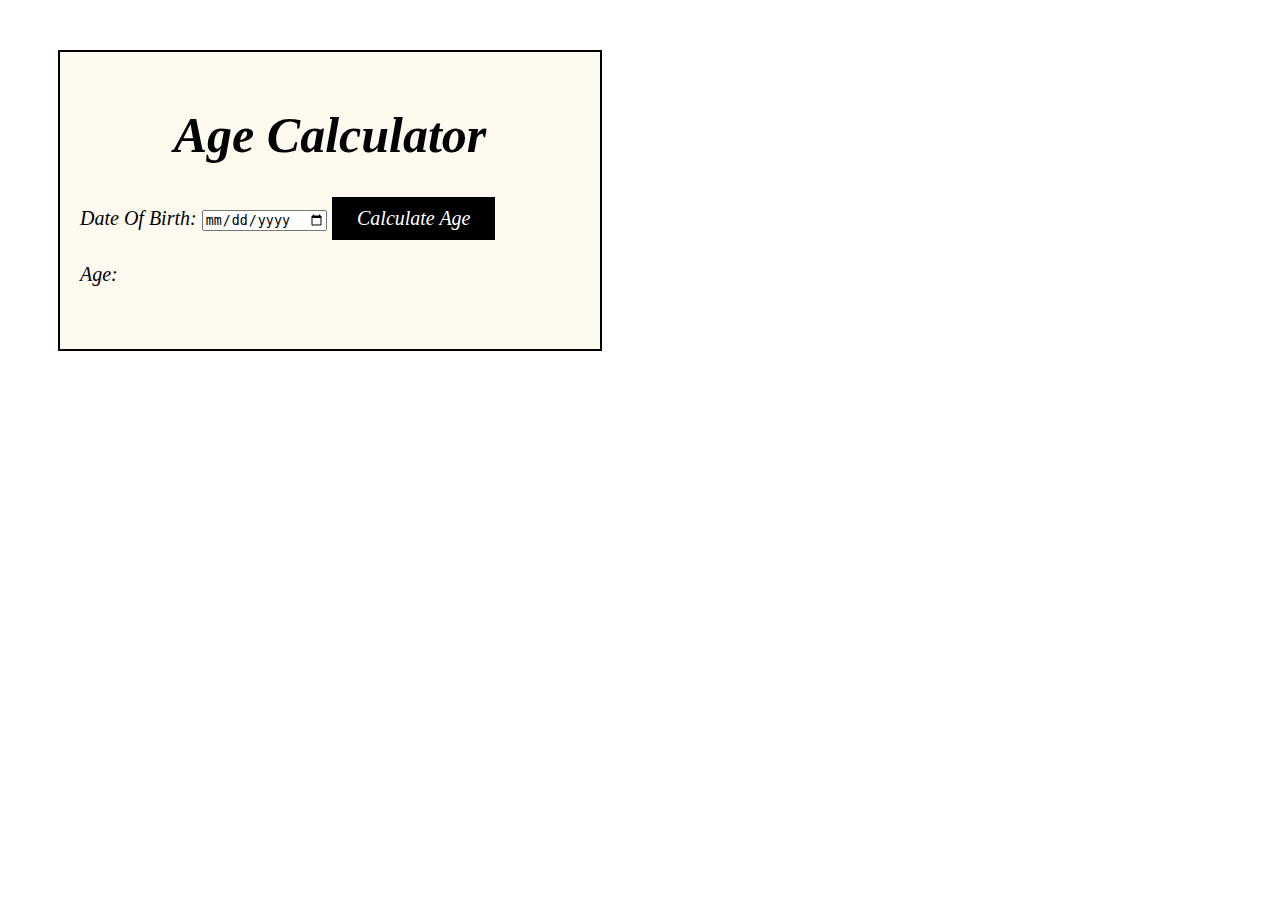
<file: AGE/index.html>
<!DOCTYPE html>
<html lang="en">
<html>
	<head>
		<link rel="stylesheet" type="text/css" href="style.css">
		<script src="script.js"></script> 
		<title>Age Calculator</title>
	</head>
	<body>
	    
	    <section>
	    <h1><cenrter>Age Calculator</cenrter></h1>
		Date Of Birth: 
		<input type="date" id="birth_date">
		<input class="btn" type="button" value="Calculate Age" onclick="ageCalculate()">
        <br/><br/>
        Age: 
        <br/>
        <br/>
        <div id="age"></div>
        
<p id="demo"></p>
</section>
	</body>
</html>
</file>
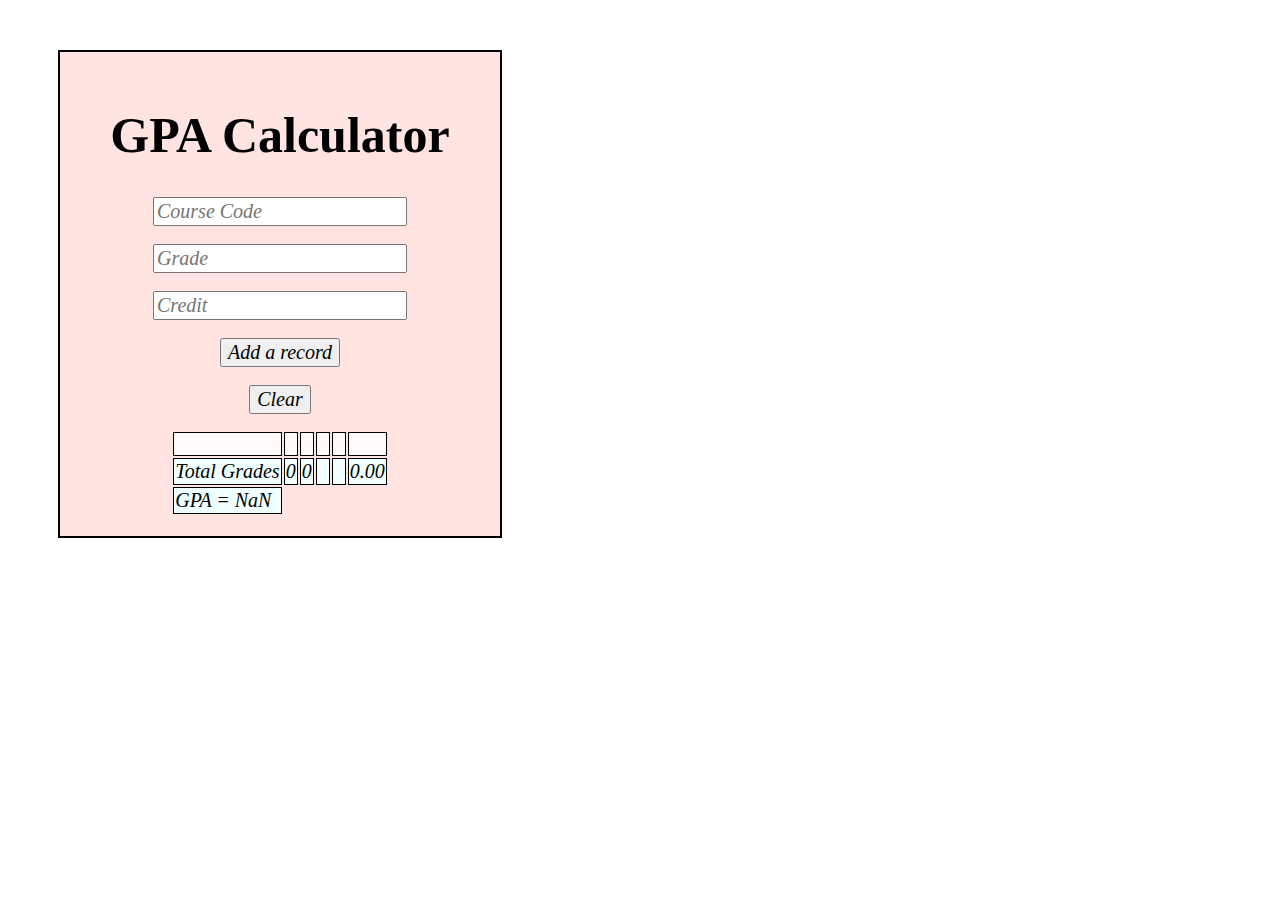
<file: GPA/index.html>
<!DOCTYPE html>
<html lang="en">
<html>
<head>
<script src="script.js"></script>    
<title>GPA Calculator</title>
    <meta charset="utf-8">
    <link rel="stylesheet" type="text/css" href="style.css">
 
</head>
<body>
    <section>
     
     <h1>GPA Calculator</h1>
    
     <form>
     <input type="text" id="cr" placeholder="Course Code"><br>
     <br>
     <input type="number" id="mr" placeholder="Grade"><br>
     <br>
     <input type="number" id="ch" placeholder="Credit">

     </form>
     <br>
     <button onclick="addRecord()">Add a record</button>
     <br>
     <br>
     <button onclick="refreshElement()">Clear</button>
 <center>  
     <p id="error"><p>
 <table>
     <tr>
         <td class="r" id="cn1"></td>
         <td class="r" id="ch1"></td>        
         <td class="r" id="cm1"></td>
         <td class="r" id="gr1"></td>
         <td class="r" id="gp1"></td>
         <td class="r" id="tp1"></td>
         

     <tr>
         <td class="rt" id="Scn">Total Grades</td>
         <td class="rt" id="tcr"></td>
         <td class="rt" id="t"></td>
         <td class="rt"></td>
         <td class="rt"></td>
         <td class="rt" id="tpo"></td>
        

     </tr>
     <tr>
         <td class="rt" id="cgpa"></td>
         
     </tr>
    
 </table>
 
 
 </center>
  </section>
      
      <script>
    
    displayCourses();
    
    </script>
 
</body>

</html>
</file>
<file: AGE/style.css>
body {
	
}
h1{
    font-family: Copperplate, Papyrus, fantasy;
    font-size: 50px;
    text-align: center;
}
.btn{
    background-color: black; 
    border: none;
    color: white;
    padding: 10px 25px;
    text-align: center;
    text-decoration: none;
    display: inline-block;
     font-family: adobe-garamond-pro;
      font-style: italic;
      font-size: 20px;
    
}
.btn:hover {
    background-color: white;
    color: black;
    border: 2px solid black;
}
section{
    margin: 50px;
    border: 2px solid;
     font-family: adobe-garamond-pro;
      font-style: italic;
      font-size: 20px;
    width: 500px;
    padding: 20px;
    background: floralwhite;
    justify-content: center;
}
</file>
<file: GPA/style.css>
h1{
 	font-family: Brush Script MT;
    font-size: 50px;
 }
 .r{
     border:1px solid;
     background: snow;
     height: 20px;
     font-family: adobe-garamond-pro;
      font-style: italic;
      font-size: 20px;

 }
 
 .rt{
     border:1px solid;
     background: azure;
     height: 20px;
     font-family: adobe-garamond-pro;
      font-style: italic;
      font-size: 20px;
 }
 
section{
    margin: 50px;
    border: 2px solid;
    text-align: center;
    width: 400px;
    padding: 20px;
    background: mistyrose;
}

#error{
    color: red;
}
button,input{
    font-family: adobe-garamond-pro;
      font-style: italic;
      font-size: 20px;
}

#gr1,#gp1{
    width: 10px;
}
</file>
